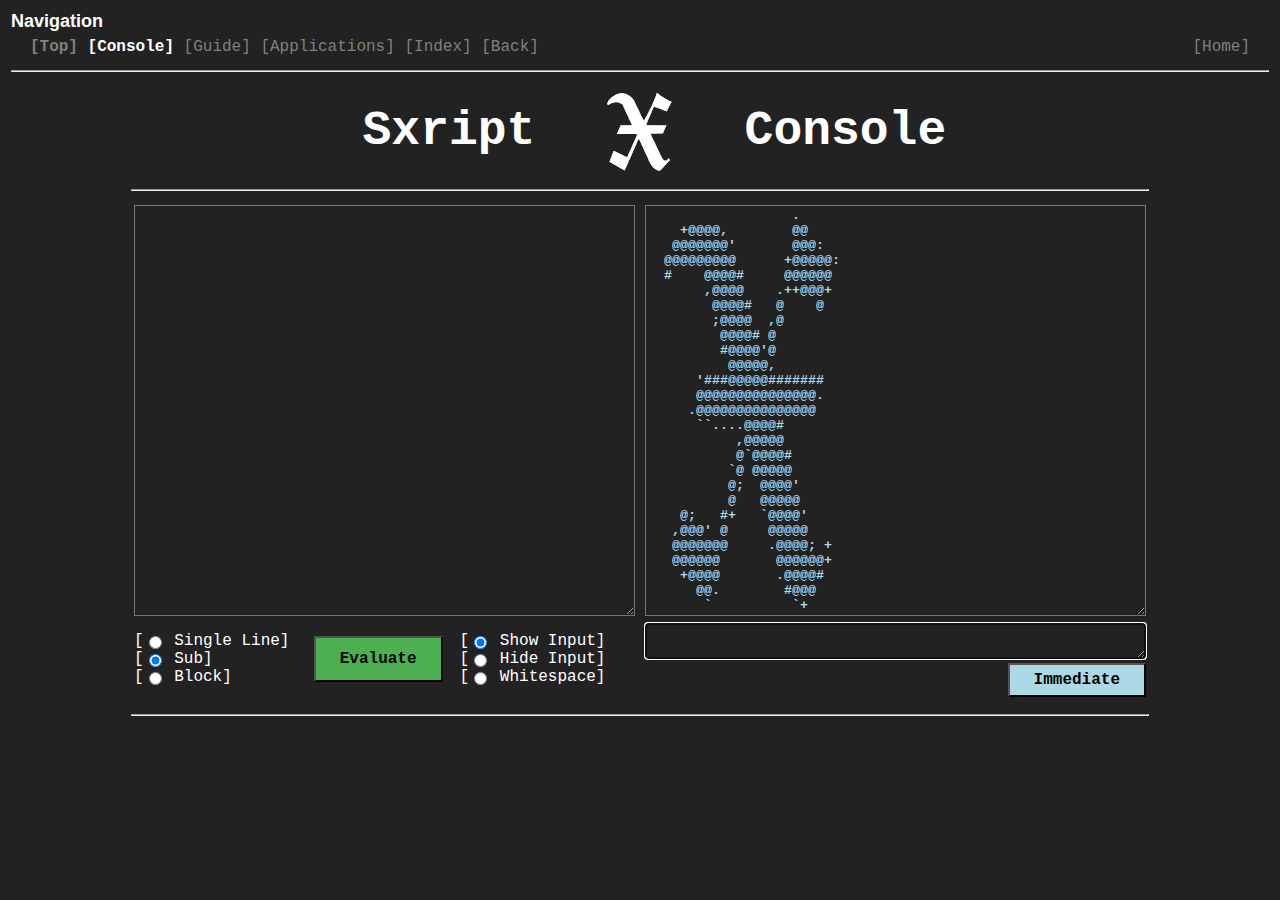
<file: docs/console/console.html>
<html>

<head>

<meta name="viewport" content="device-width, initial-scale=1">

<title>Sxript Console</title>

<script type="text/javascript" src="../jquery-1.11.3.js"></script>
<script type="text/javascript" src="../../src/sxript.js"></script>
<script type="text/javascript" src="../../src/qbf.js"></script>
<script>

$(document).ready(function() {
  $("#evalbutton").click(function() {
    var theinput;
    var thecleaninput;
    var theprocessedinput;
    theinput = $("#textin").val();
    thecleaninput = theinput.replace(/^\s+|\s+$/g, "");
    theprocessedinput = thecleaninput;
	
	if (document.getElementById("subprogram").checked) {
      theprocessedinput = "sub({" + theprocessedinput + "})";
    }
    if (document.getElementById("codeblock").checked) {
      theprocessedinput = "block({" + theprocessedinput + "})";
    }
	if (document.getElementById("showinput").checked) {
      document.mainform.areatext.value += "\n: " + theprocessedinput;
    }
	
	if (document.getElementById("whiteinput").checked) {
      document.mainform.areatext.value += "\n" + ": " + manageWhiteSpace(theprocessedinput) + "\n";
	} else {
	  document.mainform.areatext.value += "\n" + ": " + sxriptEval(theprocessedinput) + "\n";
	}
    document.mainform.areatext.scrollTop = document.mainform.areatext.scrollHeight;
    document.getElementById("textin").value = thecleaninput;
  });
});

$(document).ready(function() {
  $("#evalbutton2").click(function() {
    var theinput;
    var thecleaninput;
    var theprocessedinput;
    theinput = $("#textin2").val();
    thecleaninput = theinput.replace(/^\s+|\s+$/g, "");
    theprocessedinput = thecleaninput;
    document.mainform.areatext.value += "\n: " + theprocessedinput + "\n";
    document.mainform.areatext.value += ": " + sxriptEval(theprocessedinput) + "\n";
    document.mainform.areatext.scrollTop = document.mainform.areatext.scrollHeight;
    document.getElementById("textin2").value = thecleaninput;
  });
});

$(document).ready(function() {
  $("#textin").keyup(function (e) {
    if ((e.keyCode == 13)) {
      if (document.getElementById("oneline").checked) {
        $("#evalbutton").click();
        document.getElementById("textin").select();
      }
    }
  });
});

$(document).ready(function() {
  $("#textin2").keyup(function (e) {
    if ((e.keyCode == 13)) {
      $("#evalbutton2").click();
      document.getElementById("textin2").select();
    }
  });
});

</script>

<!--link href="../mainstyles.css" rel="stylesheet" type="text/css" /-->
<link rel="stylesheet" href="../sxriptstyles.css">

<style type='text/css'>
form {
  margin-top: 0px;
  margin-bottom: 0px;
  margin-right: 0px;
  margin-left: 0px;
}
</style>

</head>
 
<body bgcolor="#222222">

<a name="Top"></a>

<center>
<table width="100%" border="0">
    <tbody>
    <tr>
    <td>
    <font face="Arial" color="White" size="4"><b>Navigation</b></font>
    </td>
    </tr>
    </tbody>
</table>
</center>

<center>
<table width="97%" border="0">
    <tbody>
    <tr>
    <td>
    <a href="../../#Top" style="text-decoration:none"><b><font face="Courier New"; color="Grey"> [Top] </font></b></a>
    <a href="#Top" style="text-decoration:none"><b><font face="Courier New"; color="White"> [Console] </font></b></a>
    <a href="../../#Guide" style="text-decoration:none"><font face="Courier New"; color="Grey"> [Guide] </font></a>
    <a href="../../#Applications" style="text-decoration:none"><font face="Courier New"; color="Grey"> [Applications] </font></a>
    <a href="../../#Index" style="text-decoration:none"><font face="Courier New"; color="Grey"> [Index] </font></a>
    <a href="javascript:history.back()" style="text-decoration:none"><font face="Courier New"; color="Grey"> [Back] </font></a>
    </td>
    <td align="right">
    <a href="../../../../index.html" style="text-decoration:none"><font face="Courier New"; color="Grey"> [Home] </font></a>
    </td>
    </tr>
    </tbody>
</table>
</center>

<center>
<table width="100%" border="0">
    <tbody>
    <tr>
    <td>
    <hr/>
    </td>
    </tr>
    </tbody>
</table>
</center>

<center>
<table width="1024">
  <tbody>
  <tr>
    <td align="right" width="40%"><font color="White" size="7" face="Courier New"><b>Sxript</b></font>
    </td>
    <td align="center" width="20%"><a href="../../index.html" target="_parent"><img src="../../img/sxlogoinv.png" alt=""/></a>
    </td>
    <td align="left" width="40%"><font color="White" size="7" face="Courier New"><b>Console</b></font>
    </td>
  </tr>
  </tbody>
</table>
</center>

<center><table width="1024"><tbody><tr><td><hr/></td></tr></tbody></table></center>

<center>
<table border="0" width="1024">
  <tbody>
  <tr valign="top">
    <td width="50%">
      <center>
<textarea id="textin" class="console" rows="27" cols="60">
</textarea>
      </center>
    </td>
    <td>
      <center> 
<form name="mainform">
<textarea id="areatext" class="console" readonly rows="27" cols="60">
</textarea>
</form>
      </center>
    </td>
  </tr>

  <tr valign="center">
    <td width="50%">
    
	<table border="0" width="100%">
      <tbody>
		<tr>
		  <td width="33%">
		    <font face="Courier New" size="3" color="#FFFFFF">[<input type="radio" style="vertical-align: middle" name="runmodes" id="oneline"/><label for="oneline"> Single Line</label>]</font>
			<br/>
			<font face="Courier New" size="3" color="#FFFFFF">[<input type="radio" style="vertical-align: middle" name="runmodes" id="subprogram"/><label for="subprogram"> Sub</label>]</font>
			<br/>
			<font face="Courier New" size="3" color="#FFFFFF">[<input type="radio" style="vertical-align: middle" name="runmodes" id="codeblock"/><label for="codeblock"> Block</label>]</font>
		  </td>
		  <td align="center">
		    <button id="evalbutton" class="stylebutton" onclick="evalbutton.focus()"><b>Evaluate</b></button>
		  </td>
		  <td>
		    <font face="Courier New" size="3" color="#FFFFFF">[<input type="radio" style="vertical-align: middle" name="printmodes" id="showinput"/><label for="showinput"> Show Input</label>]</font>
			</br>
			<font face="Courier New" size="3" color="#FFFFFF">[<input type="radio" style="vertical-align: middle" name="printmodes" id="hideinput"/><label for="hideinput"> Hide Input</label>]</font>
			<br/>
			<font face="Courier New" size="3" color="#FFFFFF">[<input type="radio" style="vertical-align: middle" name="printmodes" id="whiteinput"/><label for="hideinput"> Whitespace</label>]</font>
		  </td>
		</tr>
		<tr>
		</tbody>
	</table>

    </td>
    <td>

      <center>
      <table border="0" width="100%">
        <tbody>
        <tr>
          <td align="right">
<textarea id="textin2" class="console" rows="2" cols="60">
</textarea>
          </td>
        </tr>
        <tr>
          <td align="right">
            <button id="evalbutton2" class="stylebutton2" onclick=""><b>Immediate</b></button>
          </td>
        </tr>
        </tbody>
      </table>
      </center>
    </td>
  </tr>
  </tbody>
</table>
</center>

<center><table width="1024"><tbody><tr><td><hr/></td></tr></tbody></table></center>

<br/>

<script>
document.getElementById("oneline").checked = false;
document.getElementById("subprogram").checked = true;
document.getElementById("codeblock").checked = false;

document.getElementById("showinput").checked = true;
document.getElementById("hideinput").checked = false;

var text_input = document.getElementById("textin2");
text_input.focus();

(function () {
  "use strict";
  var z;
  document.mainform.areatext.value = "";
  for (z = 1; z <= SxriptLogoSize; z += 1) {
   document.mainform.areatext.value += SxriptLogoText[z] + "\n";
  }
  document.mainform.areatext.value += "*** Welcome to Sxript ***" + "\n";
  document.mainform.areatext.value += "   (JavaScript Build)" + "\n";
  document.mainform.areatext.value += "\n";
}());
</script>

</body>
</html>
</file>
<file: docs/sxriptstyles.css>
body {
  background-color: #222222;
  color: #BBBBBB;
  font-family: Helvectica;
  font-size: 18px;
}

.title {
  font-family: Courier New;
  font-size: 40px;
  font-style: italic; 
}

.subtitle {
  font-family: Courier New;
  font-size: 36px;
  font-weight: bold; 
}

h1 {
  font-family: Courier New;
  font-size: 26px;
  font-weight: bold; 
}

h2 {
  font-family: Courier New;
  font-size: 20px;
  font-weight: bold;
  text-align: center;
}

h3 {
  font-family: Courier New;
  font-size: 20px;
  text-decoration: underline;
}

.indented {
  margin-left: 10%;
}

.appendix {
  font-size: 16px;
}

.quote {
  font-family: Georgia;
  font-style: italic;
  width: 80%;
}

.citation {
  font-size: 12px;
  text-align: left;
}

.container {
  width: 800px;
  //width: 100%;
  overflow: hidden;
}

.containerprose {
  font-family: Georgia;
  text-align: left;
}

.containerprose2 {
  font-family: Georgia;
  text-align: left;
  width: 80%;
}

a:link {
  color: #AACCFF;
  font-family: Courier New;
  text-decoration: none;
}

a:visited {
  color: #AACCFF;
  font-family: Courier New;
  text-decoration: none;
}

a:hover {
  color: yellow;
  font-family: Courier New;
  text-decoration: underline;
}

a:active {
  font-family: Courier New;
  text-decoration: underline;
}

.alignleft {
  float: left;
}

.alignright {
  float: right;
}

.aligncenter {
  float: center;
}

/* */

blockquote {

}

code {
  color: LightBlue;
  font-family: Courier New;
  font-size: 16px;
}

button.stylebutton {
  color: Black;
  background-color: #4CAF50; /* Green */
  font-family: Courier New;
  font-size: 16px;
  padding: 12px 24px;
  text-align: center;
}

button.stylebutton2 {
  color: Black;
  background-color: LightBlue;
  font-family: Courier New;
  font-size: 16px;
  padding: 6px 24px;
  text-align: center;
}

textarea.console {
  color: LightBlue;
  background-color: #222222;
  font-family: Courier New;
  font-weight: Bold;
}

textarea.light {
  color: Black;
  background-color: #CCCC99;
  font-family: Courier New;
}

textarea.basicide {
  color: White;
  background-color: Blue;
  font-family: Courier New;
  font-weight: ;
}
</file>
